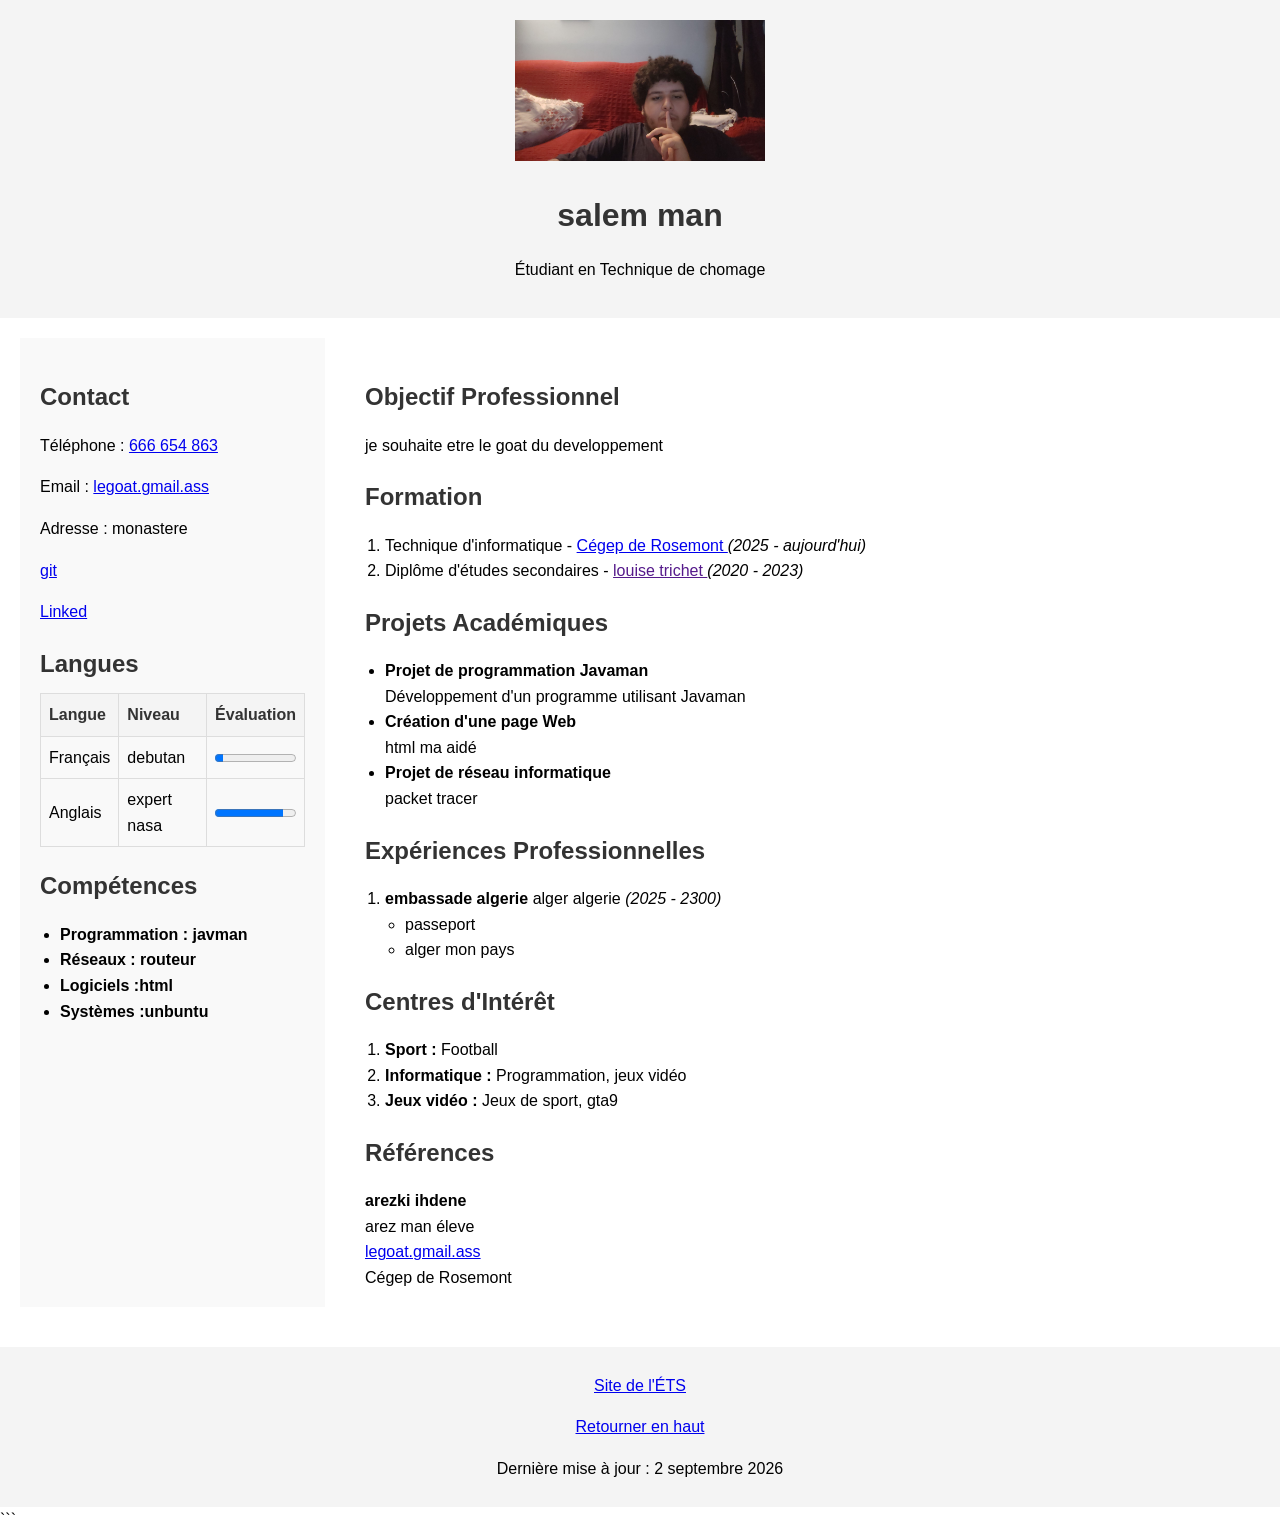
<file: portfolio_arezki/travail-cv/mon-cv.html>
<!DOCTYPE html>
<html lang="fr">

<head>
    <meta charset="UTF-8">
    <title>Mon CV</title>
    <link rel="stylesheet" href="style.css">
</head>

<body>

    <header id="haut">
        <img src="photo.jpg" alt="Photo de profil" width="250">

        <h1>salem man</h1>

        <p>Étudiant en Technique de chomage</p>
    </header>

    <main class="container" >

        <aside class="sidebar">

            <section>
                <h2>Contact</h2>

                <p>
                    Téléphone :
                    <a href="tel:5140000000">666 654 863</a>
                </p>

                <p>
                    Email :
                    <a href="mailto:legoat.gmail.ass">
                        legoat.gmail.ass
                    </a>
                </p>

                <p>Adresse : monastere</p>

                <p>
                    <a href="https://github.com/">git</a>
                </p>

                <p>
                    <a href="https://www.linkedin.com/">Linked</a>
                </p>
            </section>


            <section>
                <h2>Langues</h2>

                <table border="1">
                    <thead>
                        <tr>
                            <th>Langue</th>
                            <th>Niveau</th>
                            <th>Évaluation</th>
                        </tr>
                    </thead>

                    <tbody>
                        <tr>
                            <td>Français</td>
                            <td>debutan</td>
                            <td><progress value="10" max="100"></progress></td>
                        </tr>

                        <tr>
                            <td>Anglais</td>
                            <td>expert nasa</td>
                            <td><progress max="100" value="85"></progress></td>
                        </tr>
                    </tbody>
                </table>
            </section>


            <section>
                <h2>Compétences</h2>

                <ul>
                    <li>
                        <strong>Programmation : javman</strong>
                    </li>

                    <li>
                        <strong>Réseaux : routeur</strong>
                    </li>

                    <li>
                        <strong>Logiciels :html</strong>
                    </li>

                    <li>
                        <strong>Systèmes :unbuntu</strong>
                    </li>
                </ul>
            </section>

        </aside>


        <section class="content">

            <section>
                <h2>Objectif Professionnel</h2>

                <p>
                    je souhaite etre le goat du developpement
                </p>
            </section>


            <section>
                <h2>Formation</h2>

                <ol>
                    <li>
                        Technique d'informatique -
                        <a href="https://www.crosemont.qc.ca/">
                            Cégep de Rosemont
                        </a>
                        <em>(2025 - aujourd'hui)</em>
                    </li>

                    <li>
                        Diplôme d'études secondaires -
                        <a href="">
                            louise trichet
                        </a>
                        <em>(2020 - 2023)</em>
                    </li>
                </ol>
            </section>


            <section>
                <h2>Projets Académiques</h2>

                <ul>
                    <li>
                        <strong>Projet de programmation Javaman</strong>
                        <br>
                        Développement d'un programme utilisant
                        Javaman
                    </li>

                    <li>
                        <strong>Création d'une page Web</strong>
                        <br>
                        html ma aidé
                    </li>

                    <li>
                        <strong>Projet de réseau informatique</strong>
                        <br>
                        packet tracer
                    </li>
                </ul>
            </section>


            <section>
                <h2>Expériences Professionnelles</h2>

                <ol>
                    <li>
                        <strong>embassade algerie</strong>
                        alger algerie
                        <em>(2025 - 2300)</em>

                        <ul>
                            <li>passeport</li>
                            <li>alger mon pays</li>
    
                        </ul>
                    </li>
                </ol>
            </section>


            <section>
                <h2>Centres d'Intérêt</h2>

                <ol>
                    <li>
                        <strong>Sport :</strong>
                        Football
                    </li>

                    <li>
                        <strong>Informatique :</strong>
                        Programmation, jeux vidéo
                    </li>

                    <li>
                        <strong>Jeux vidéo :</strong>
                        Jeux de sport, gta9
                    </li>
                </ol>
            </section>


            <section>
                <h2>Références</h2>

                <p>
                    <strong>arezki ihdene</strong><br>
                    arez man éleve<br>
                    <a href="mailto:legoat.gmail.ass">
                        legoat.gmail.ass
                    </a><br>
                    Cégep de Rosemont
                </p>
            </section>

        </section>

    </main>


    <footer>

        <p>
            <a href="https://www.etsmtl.ca/">
                Site de l'ÉTS
            </a>
        </p>

        <p>
            <a href="#haut">
                Retourner en haut
            </a>
        </p>

        <p>
            Dernière mise à jour : 2 septembre 2026
        </p>

    </footer>

</body>

</html>
```
</file>
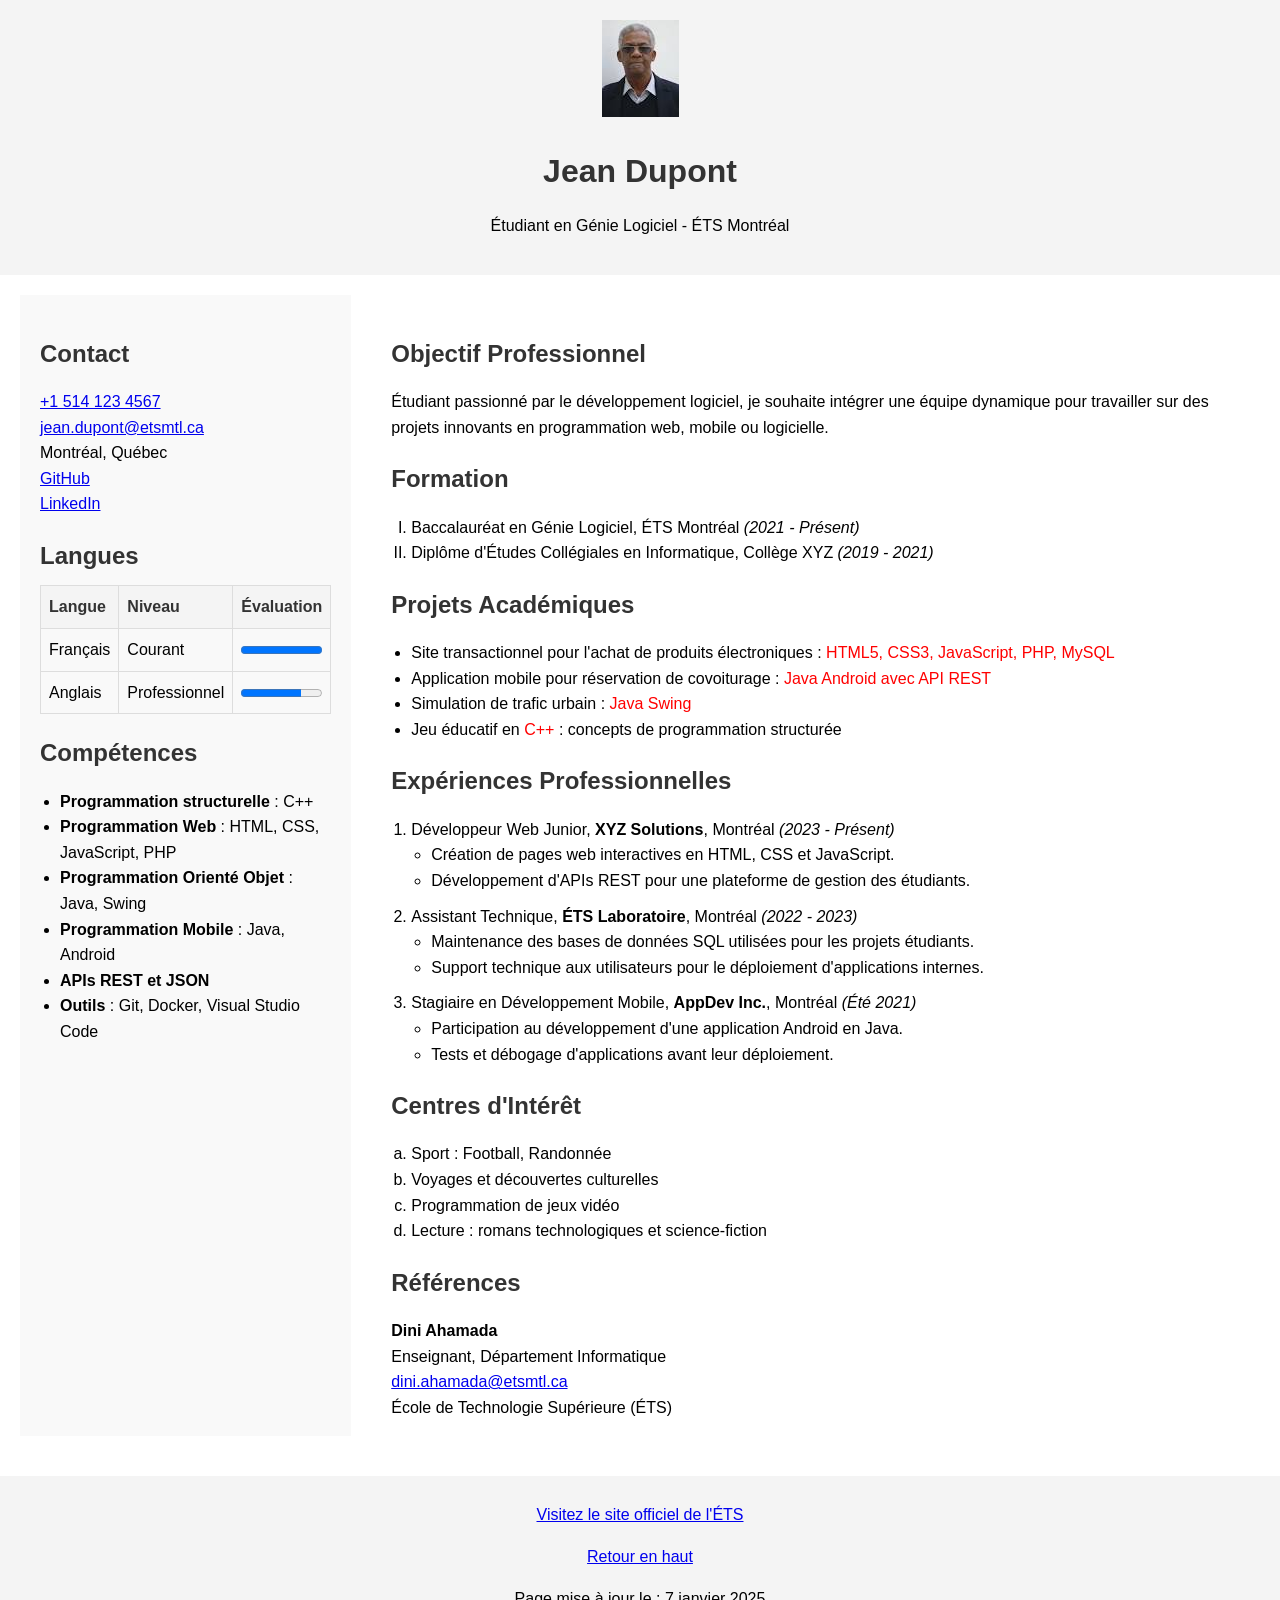
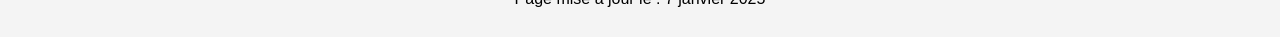
<file: portfolio_arezki/travail-cv/Exercices3FMonCVEnCSS/Exercices3FMonCVEnCSS/Exercice3_mon-CV.html>
<!DOCTYPE html>
<html lang="fr">

<head>
    <meta charset="UTF-8">
    <meta name="viewport" content="width=device-width, initial-scale=1.0">
    <title>CV - Étudiant ÉTS</title>
    <link rel="stylesheet" href="style.css">
  
</head>

<body>
    <header>
        <img src="photo.jpg" alt="Étudiant ÉTS">
        <h1>Jean Dupont</h1>
        <p>Étudiant en Génie Logiciel - ÉTS Montréal</p>
    </header>

    <div class="container">
        <aside class="sidebar">
            <section>
                <h2>Contact</h2>
                <p>
                    <a href="tel:+15141234567">+1 514 123 4567</a><br>
                    <a href="mailto:jean.dupont@etsmtl.ca">jean.dupont@etsmtl.ca</a><br>
                    Montréal, Québec<br>
                    <a href="https://github.com/JeanDupont">GitHub</a><br>
                    <a href="https://linkedin.com/in/JeanDupont">LinkedIn</a>
                </p>
            </section>
        
            <section>
                <h2>Langues</h2>
                <table>
                    <tr>
                        <th>Langue</th>
                        <th>Niveau</th>
                        <th>Évaluation</th>
                    </tr>
                    <tr>
                        <td>Français</td>
                        <td>Courant</td>
                        <td><progress value="100" max="100"></progress></td>
                    </tr>
                    <tr>
                        <td>Anglais</td>
                        <td>Professionnel</td>
                        <td><progress value="75" max="100"></progress></td>
                    </tr>
                </table>
            </section>
            <section>
                <h2>Compétences</h2>
                <ul>
                    <li><strong>Programmation structurelle</strong> : C++ </li>
                    <li> <strong>Programmation Web</strong>  : HTML, CSS, JavaScript, PHP</li>
                    <li> <strong>Programmation Orienté Objet</strong>  : Java, Swing</li>
                    <li> <strong>Programmation Mobile</strong>  : Java, Android</li>
                    <li> <strong>APIs REST et JSON</strong>  </li>
                    <li><strong>Outils</strong>   : Git, Docker, Visual Studio Code</li>
                </ul>
            </section>
        </aside>

        <main class="content">
            <section>
                <h2>Objectif Professionnel</h2>
                <p>
                    Étudiant passionné par le développement logiciel, je souhaite intégrer une équipe dynamique pour travailler sur des projets innovants en programmation web, mobile ou logicielle.
                </p>
            </section>

            <section>
                <h2>Formation</h2>
                <ol type="I">
                    <li>Baccalauréat en Génie Logiciel, ÉTS Montréal <em>(2021 - Présent)</em></li>
                    <li>Diplôme d'Études Collégiales en Informatique, Collège XYZ <em>(2019 - 2021)</em></li>
                </ol>
            </section>

            <section>
                <h2>Projets Académiques</h2>
                <ul>
                    <li>Site transactionnel pour l'achat de produits électroniques : <span style="color: red;">HTML5, CSS3, JavaScript, PHP, MySQL</span></li>
                    <li>Application mobile pour réservation de covoiturage : <span style="color: red;">Java Android avec API REST</span> </li>
                    <li>Simulation de trafic urbain : <span style="color: red;"> Java Swing</span></li>
                    <li>Jeu éducatif en <span style="color: red;">C++</span>  : concepts de programmation structurée</li>
                </ul>
            </section>

            <section>
                <h2>Expériences Professionnelles</h2>
                <ol>
                    <li>Développeur Web Junior, <strong>XYZ Solutions</strong>, Montréal <em>(2023 - Présent)</em>
                        <ul>
                            <li>Création de pages web interactives en HTML, CSS et JavaScript.</li>
                            <li>Développement d'APIs REST pour une plateforme de gestion des étudiants.</li>
                        </ul>
                    </li>
                    <li>Assistant Technique, <strong>ÉTS Laboratoire</strong>, Montréal <em>(2022 - 2023)</em>
                        <ul>
                            <li>Maintenance des bases de données SQL utilisées pour les projets étudiants.</li>
                            <li>Support technique aux utilisateurs pour le déploiement d'applications internes.</li>
                        </ul>
                    </li>
                    <li>Stagiaire en Développement Mobile, <strong>AppDev Inc.</strong>, Montréal <em>(Été 2021)</em>
                        <ul>
                            <li>Participation au développement d'une application Android en Java.</li>
                            <li>Tests et débogage d'applications avant leur déploiement.</li>
                        </ul>
                    </li>
                </ol>
            </section>

            <section>
                <h2>Centres d'Intérêt</h2>
                <ol type="a">
                    <li>Sport : Football, Randonnée</li>
                    <li>Voyages et découvertes culturelles</li>
                    <li>Programmation de jeux vidéo</li>
                    <li>Lecture : romans technologiques et science-fiction</li>
                </ol>
            </section>
            <section>
                <h2>Références</h2>
                <p>
                    <strong>Dini Ahamada</strong><br>
                    Enseignant, Département Informatique<br>
                    <a href="mailto:dini.ahamada@etsmtl.ca">dini.ahamada@etsmtl.ca</a><br>
                    École de Technologie Supérieure (ÉTS)
                </p>
            </section>
        </main>
    </div>

    <footer>
        <p><a href="https://www.etsmtl.ca">Visitez le site officiel de l'ÉTS</a></p>
        <p><a href="#top">Retour en haut</a></p>
        <p>Page mise à jour le : <time datetime="2025-01-07">7 janvier 2025</time></p>
    </footer>
</body>

</html>
</file>
<file: portfolio_arezki/travail-cv/style.css>
body{
    font-family: Arial, Helvetica, sans-serif;
    line-height: 1.6;
    margin: 0;
    padding: 0;
}
header{
    background-color: #f4f4f4;
    text-align: center;
    padding: 20px;
    
}
header image{
    max-width: 150px;
    border-radius: 50%;
    }
.container{
    display: grid;
    grid-template-columns: 1fr 3fr;
    gap: 20px;
    padding: 20px;
}
.sidebar{
    background-color: #f9f9f9;
    padding: 20px;
    margin-bottom: 20px;
}
.content{
    padding: 20px;
}
h1,h2,h3,h4{
    color: #333;
    margin-bottom: 10px;
}
ul,ol{
    padding-left: 20px;
    margin-bottom: 10px;
}
dl,dt{
    font-weight: bold;
}
footer{
    background-color: #f4f4f4;
    text-align: center;
    padding: 10px;
}
table{
    width: 100%;
    border-collapse: collapse;
    margin-bottom: 20px;
}
th,td{
    border: 1px solid #ddd;
    padding: 8px;
    text-align: left;
}
th{background-color: #f4f4f4;
font-weight: bold;
color: #333;}

progress{
    width: 100%;
}
</file>
<file: portfolio_arezki/travail-cv/Exercices3FMonCVEnCSS/Exercices3FMonCVEnCSS/style.css>
body{
    font-family: Arial, Helvetica, sans-serif;
    line-height: 1.6;
    margin: 0;
    padding: 0;
}
header{
    background-color: #f4f4f4;
    text-align: center;
    padding: 20px;
    
}
header image{
    max-width: 150px;
    border-radius: 50%;
}
.container{
    display: grid;
    grid-template-columns: 1fr 3fr;
    gap: 20px;
    padding: 20px;
}
.sidebar{
    background-color: #f9f9f9;
    padding: 20px;
    margin-bottom: 20px;
}
.content{
    padding: 20px;
}
h1,h2,h3,h4{
    color: #333;
    margin-bottom: 10px;
}
ul,ol{
    padding-left: 20px;
    margin-bottom: 10px;
}
dl,dt{
    font-weight: bold;
}
footer{
    background-color: #f4f4f4;
    text-align: center;
    padding: 10px;
}
table{
    width: 100%;
    border-collapse: collapse;
    margin-bottom: 20px;
}
th,td{
    border: 1px solid #ddd;
    padding: 8px;
    text-align: left;
}
th{background-color: #f4f4f4;
font-weight: bold;
color: #333;}

progress{
    width: 100%;
}
:hover{
    background-color: lightgray;
}
</file>
